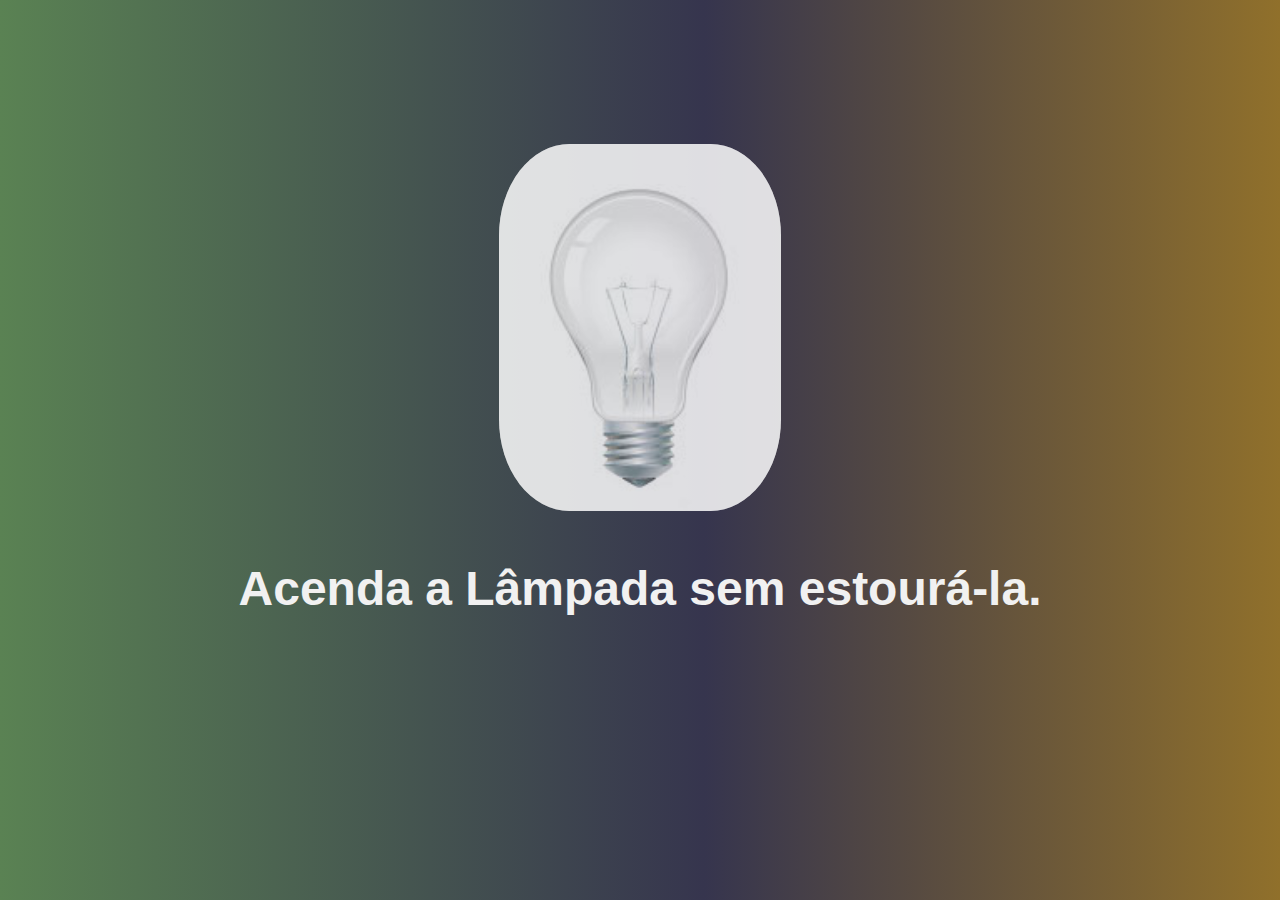
<file: bulb-electric-project/index.html>
<!DOCTYPE html>
<html lang="en">

<head>
    <meta charset="UTF-8">
    <meta http-equiv="X-UA-Compatible" content="IE=edge">
    <meta name="viewport" content="width=device-width, initial-scale=1.0">
    <link rel="stylesheet" href="./css/style.css">
    <title>LÂMPADA - JavaScript</title>
</head>

<body>
    <div class="container">
        <h1 class="titulo" onmousemove="alert('CUIDADO! NÃO CLIQUE NA LÂMPADA!! ELA PODE ESTOURAR!!!')">Acenda a Lâmpada
            sem estourá-la.</h1>
        <img class="foto-lampada" src="./IMG/lampada_apagada.jpg" id="luz" onmousemove="mudaLampada('lampada_acesa')"
            onmouseout="mudaLampada('lampada_apagada')" onclick="mudaLampada('lampada_quebrada')">
    </div>
    
    <script src="./script.js"></script>
</body>

</html>
</file>
<file: bulb-electric-project/css/style.css>
*
{
  margin: 0;
  padding: 0;
  box-sizing: border-box;
}

body {
  background: linear-gradient(90deg, rgba(90,130,83,1) 0%, rgba(54,53,78,1) 55%, rgba(144,112,43,1) 100%);
}

.container {
  width: 100%;
  height: 600px;
  margin: auto;
  display: flex;
  flex-direction: column-reverse;
  justify-content: center;
  align-items: center;
  margin-top: 80px;
}

h1 {
  font-size: 3rem;
  color: #f1f1f1;
  font-family: sans-serif;
  margin-top: 50px;
  cursor: pointer;
  transition: all 3s;
}

img {
 width: 22%;
 filter: opacity(0.6) drop-shadow( 0 0 0 white); 
 cursor: pointer;
 transition: all 3s;
 border-radius: 25%;
}

.button-turn-on {
  position: relative;
  background-color: #4CAF50;
  border: none;
  font-size: 28px;
  color: #FFFFFF;
  padding: 20px;
  width: 200px;
  text-align: center;
  transition-duration: 0.4s;
  text-decoration: none;
  overflow: hidden;
  cursor: pointer;
}

.button:after {
  content: "";
  background: #f1f1f1;
  display: block;
  position: absolute;
  padding-top: 300%;
  padding-left: 350%;
  margin-left: -20px !important;
  margin-top: -120%;
  opacity: 0;
  transition: all 0.8s
}

.button:active:after {
  padding: 0;
  margin: 0;
  opacity: 1;
  transition: 0s
}

.button-turn-off {
  position: relative;
  background-color: #4CAF50;
  border: none;
  font-size: 28px;
  color: #FFFFFF;
  padding: 20px;
  width: 200px;
  text-align: center;
  transition-duration: 0.4s;
  text-decoration: none;
  overflow: hidden;
  cursor: pointer;
}

.button:after {
  content: "";
  background: #f1f1f1;
  display: block;
  position: absolute;
  padding-top: 300%;
  padding-left: 350%;
  margin-left: -20px !important;
  margin-top: -120%;
  opacity: 0;
  transition: all 0.8s
}

.button:active:after {
  padding: 0;
  margin: 0;
  opacity: 1;
  transition: 0s
}
</file>
